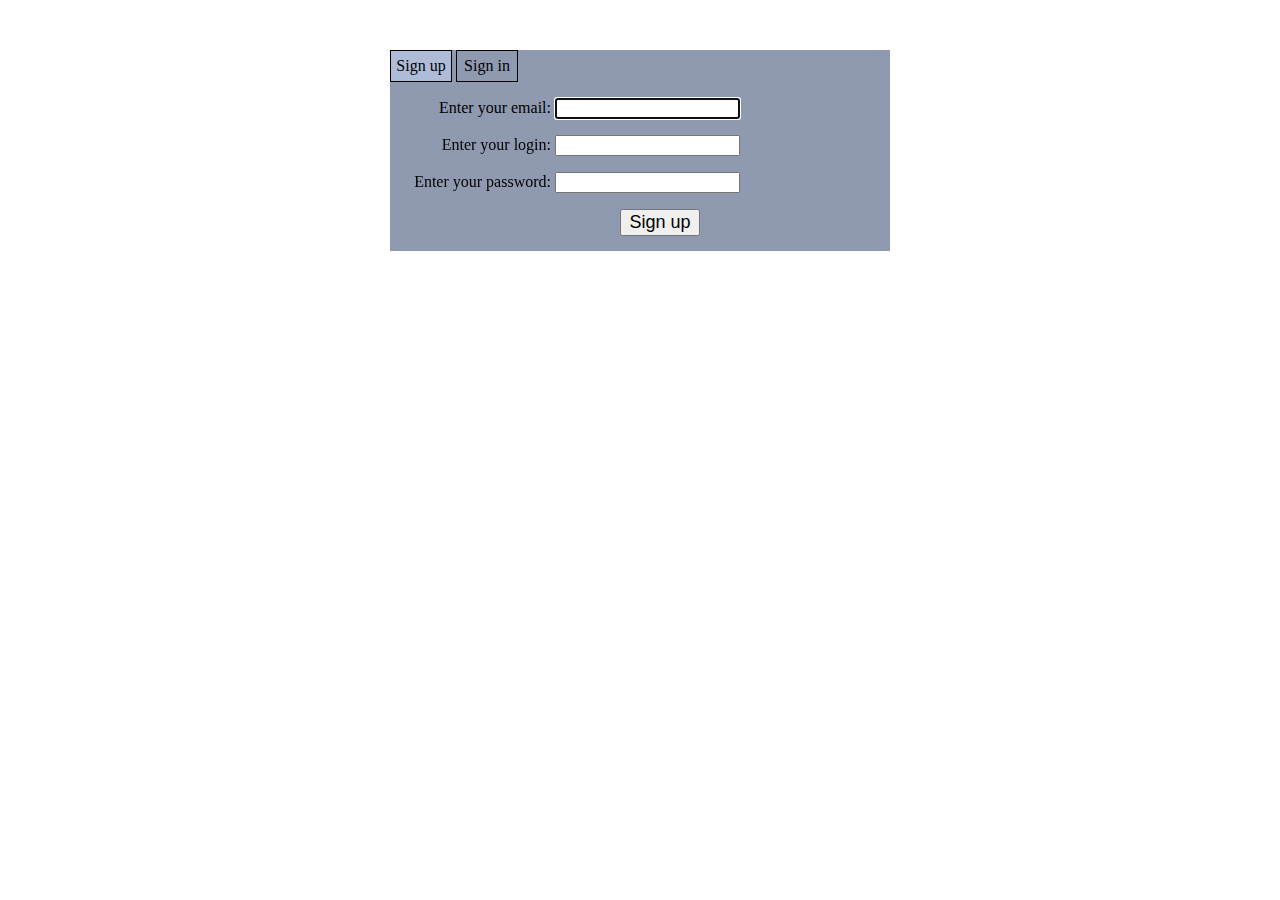
<file: third_js_task/web/index.html>
<!DOCTYPE html>
<html lang="en">
<head>
    <meta charset="UTF-8">
    <title>Welcome</title>
    <link rel="stylesheet" href="Style.css">
    <script src="Script.js" defer></script>
</head>
<body>
    <div class="tabs">
        <div class="tabs_header">
            <div class="tab" data-tab="0" style="background: #afbcd8">Sign up</div>
            <div class="tab" data-tab="1">Sign in</div>
        </div>
        <div class="tabs_body">
            <form method="post" class="form_sign_up" autocomplete="off">
                <p>Enter your email: <input type="email" name="email" autofocus="autofocus" id="email"></p>
                <p><label id="email_error" class="error"></label></p>
                <p>Enter your login: <input type="text" name="login_up" id="login_up"></p>
                <p><label id="login_error" class="error"></label></p>
                <p>Enter your password: <input type="password" name="password_up" id="password_up"></p>
                <p><label id="password_error" class="error"></label></p>
                <input type="submit" value="Sign up" id="sign_up">
            </form>
            <form method="post" class="form_sign_in" autocomplete="off">
                <p>Enter your login: <input type="text" name="login_in" autofocus="autofocus" id="login_in"></p>
                <p><label id="login_in_error" class="error"></label></p>
                <p>Enter your password: <input type="password" name="password_in" id="password_in"></p>
                <p><label id="password_in_error" class="error"></label></p>
                <input type="submit" value="Sign in" id="sign_in">
            </form>
        </div>
    </div>
</body>
</html>
</file>
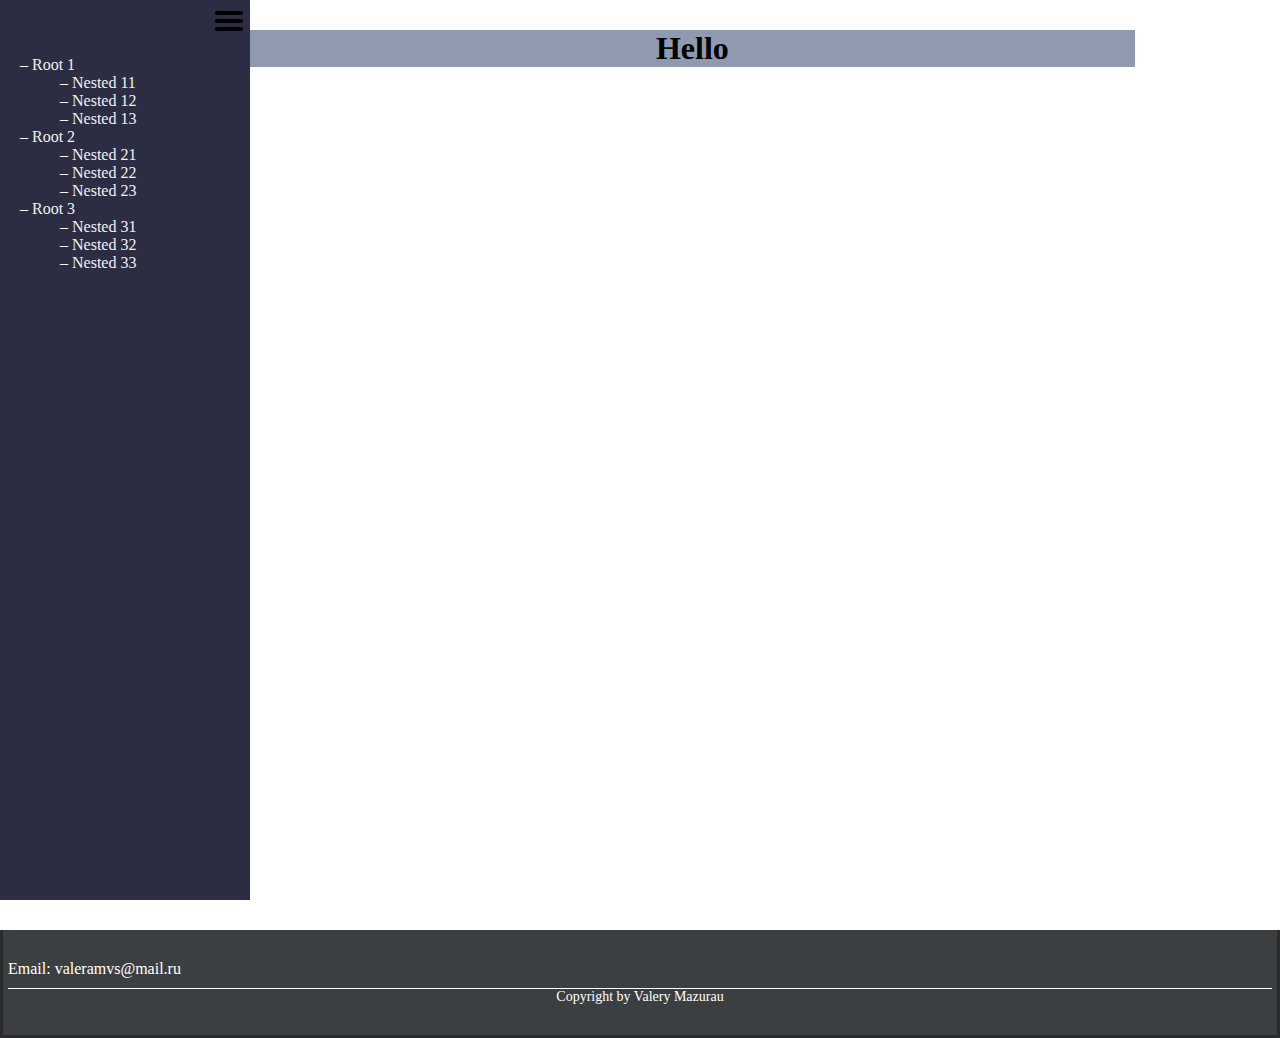
<file: second/Site.html>
<!DOCTYPE html>
<html lang="en">
<head>
    <meta charset="UTF-8">
    <title>Sample</title>
    <link rel="stylesheet" href="Style.css">
    <script src="Script.js" defer></script>
</head>
<body>
    <div id="wrapper">
        <header>
            <nav id="menu">
                <ul class="tree" id="tree">
                    <li>Root 1
                        <ul>
                            <li onclick="firstNested(0);" class="firstNested">Nested 11</li>
                            <li onclick="firstNested(1);" class="firstNested">Nested 12</li>
                            <li onclick="firstNested(2);" class="firstNested">Nested 13</li>
                        </ul>
                    </li>
                    <li>Root 2
                        <ul>
                            <li onclick="secondNested(0);" class="secondNested">Nested 21</li>
                            <li onclick="secondNested(1);" class="secondNested">Nested 22</li>
                            <li onclick="secondNested(2);" class="secondNested">Nested 23</li>
                        </ul>
                    </li>
                    <li>Root 3
                        <ul>
                            <li onclick="thirdNested(0);" class="thirdNested">Nested 31</li>
                            <li onclick="thirdNested(1);" class="thirdNested">Nested 32</li>
                            <li onclick="thirdNested(2);" class="thirdNested">Nested 33</li>
                        </ul>
                    </li>
                </ul>
            </nav>
            <div class="container">
                <main id="main">
                    <h1>Hello</h1>
                    <p id="text"></p>
                    <div id="popup"></div>
                </main>
            </div>
        </header>
    </div>
    <div>
        <footer>
            <p class="currentTime"></p>
            <p>Email: valeramvs@mail.ru</p>
            <p class="copyright">Copyright by Valery Mazurau</p>
        </footer>
    </div>
</body>
</html>
</file>
<file: third_js_task/web/Style.css>
/** {
    margin: 0;
    padding: 0;
    box-sizing: border-box;
}*/
.tabs {
    width: 500px;
    background: #8f9ab1;
    margin: 50px auto;
    padding-bottom: 15px;
}

form {
    margin-right: 30%;
    text-align: right;
}

#sign_in, #sign_up {
    display: block;
    margin-left: 230px;
    width: 80px;
    font-size: large;
    cursor: pointer;
}

.tab {
    display: inline-block;
    width: 60px;
    height: 30px;
    text-align: center;
    line-height: 30px;
    border: 1px solid black;
    cursor: pointer;
}

.form_sign_in {
    display: none;
}

.error {
    color: #bf4747;
}
</file>
<file: second/Style.css>
html {
    height: 100%;
}

header, nav, footer {
    display: block;
}

body {
    height: 100%;
}

#wrapper {
    min-height: 100%;
    height: auto !important;
    height: 100%;
}

#menu {
    width: 250px;
    height: 100vh;
    background: #2c2d43;
    color: #ecf2f4;
    position: fixed;
    left: -208px;
    top: 0;
    transition: all ease 1s;
    cursor: pointer;
}

#menu::after {
    content: "";
    display: block;
    width: 32px;
    height: 32px;
    background: url("./images/menu.png");
    position: absolute;
    right: 5px;
    top: 5px;
}

#tree {
    position: absolute;
    padding: 0;
    left: 20px;
    top: 40px;
}

#tree li {
    list-style-type: none;
}

span {
    cursor: pointer;
}

.hide::before {
    content: "+ ";
}
.show::before {
    content: "– ";
}

.container {
    background: #8f9ab1;
    position: relative;
    width: 70%;
    margin: 30px 100px;
    text-align: center;
    left: 0;
    transition: all ease 1s;
}

iframe {
    width: 90%;
    height: 350px;
    background: #ecf2f4;
    border-width: 1px;
    border-color: #383838;
}

.close {
    border: 1px solid #383838;
    background: #bf4747;
    position: relative;
    cursor: pointer;
}

footer{
    background: rgb(60, 63, 65);
    padding: 20px 0;
    border-bottom: 3px solid rgb(43, 43, 43);
    border-right: 3px solid rgb(43, 43, 43);
    border-left: 3px solid rgb(43, 43, 43);
    position: relative;
    margin: auto -8px;
}

footer p{
    color: #fff;
    margin: 10px 5px;
}

.copyright{
    font-size: 14px;
    text-align:center;
    border-top: 1px solid #fff;
}
</file>
